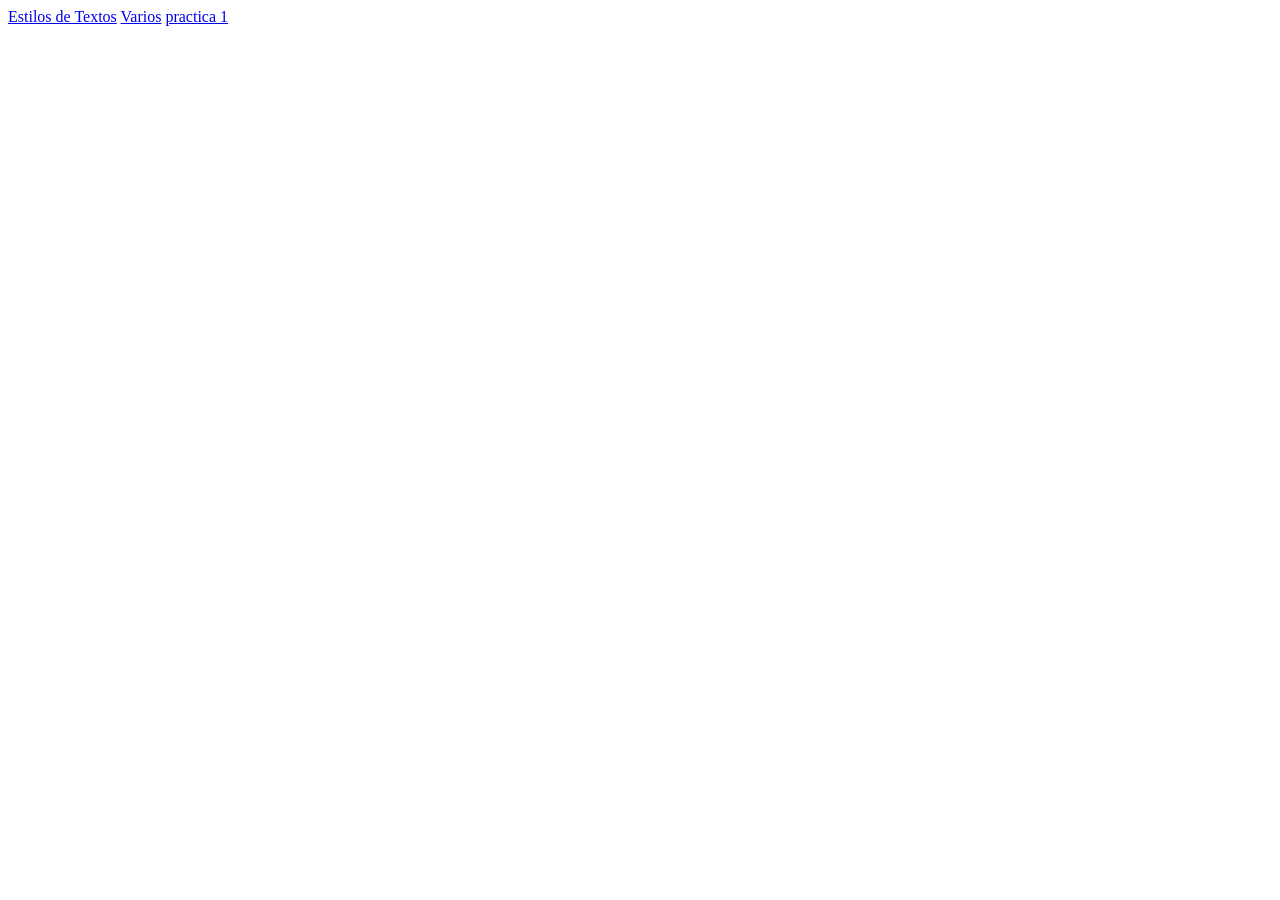
<file: index.html>
<!DOCTYPE html>
<html lang="en">
<head>
    <meta charset="UTF-8">
    <meta name="viewport" content="width=device-width, initial-scale=1.0">
    <title>Document</title>
</head>
<body>
    <a href="estilostexto.html">Estilos de Textos</a>
    <a href="tablasetc.html">Varios</a>
    <a href="practica1.html">practica 1</a>


</body>
</html>
</file>
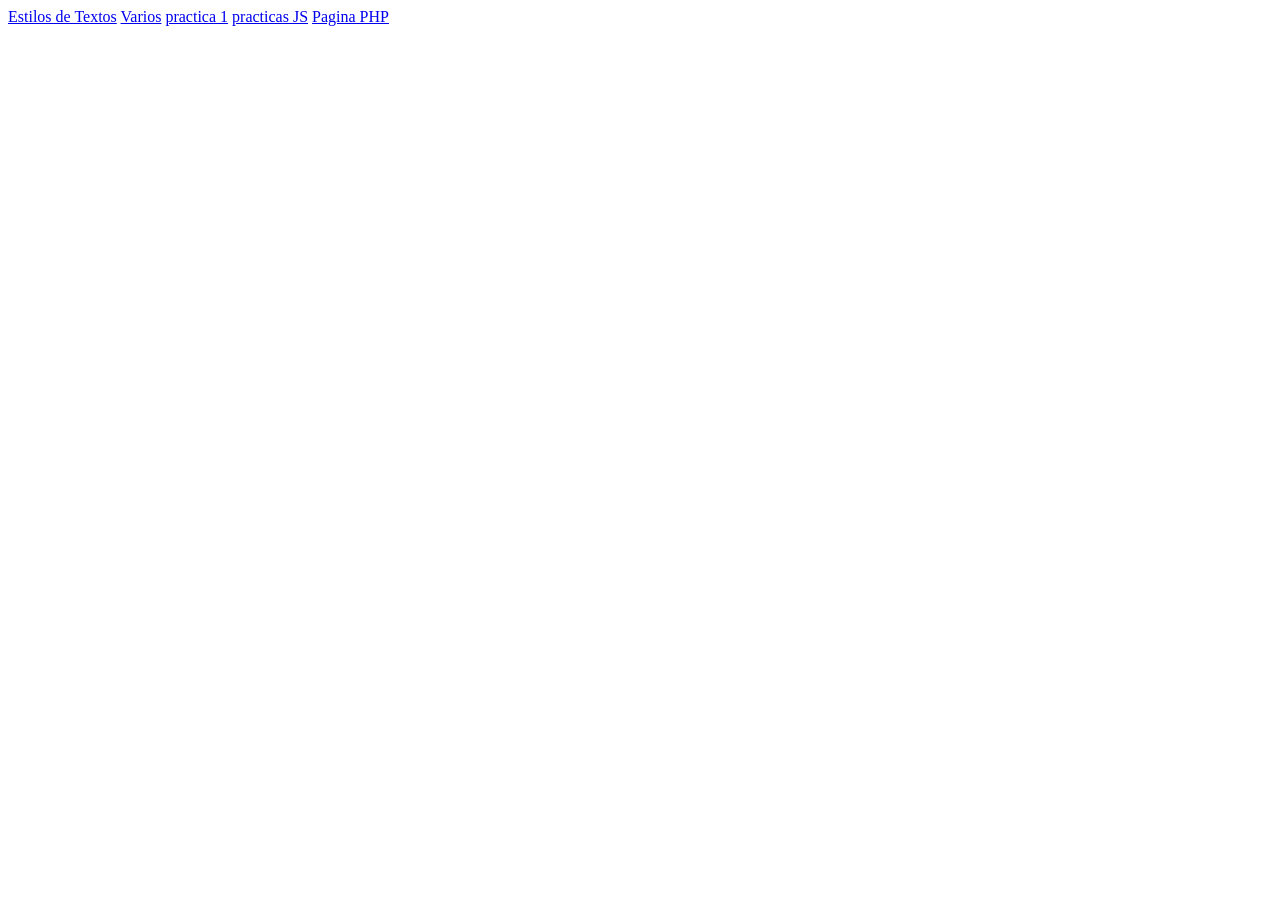
<file: Pruebas y Aprendizaje/index.html>
<!DOCTYPE html>
<html lang="en">
<head>
    <meta charset="UTF-8">
    <meta name="viewport" content="width=device-width, initial-scale=1.0">
    <title>Document</title>
</head>
<body>
    <a href="estilostexto.html">Estilos de Textos</a>
    <a href="tablasetc.html">Varios</a>
    <a href="practica1.html">practica 1</a>
    <a href="newnew.html">practicas JS</a>
    <a href="hola.php">Pagina PHP</a>
</body>
</html>
</file>
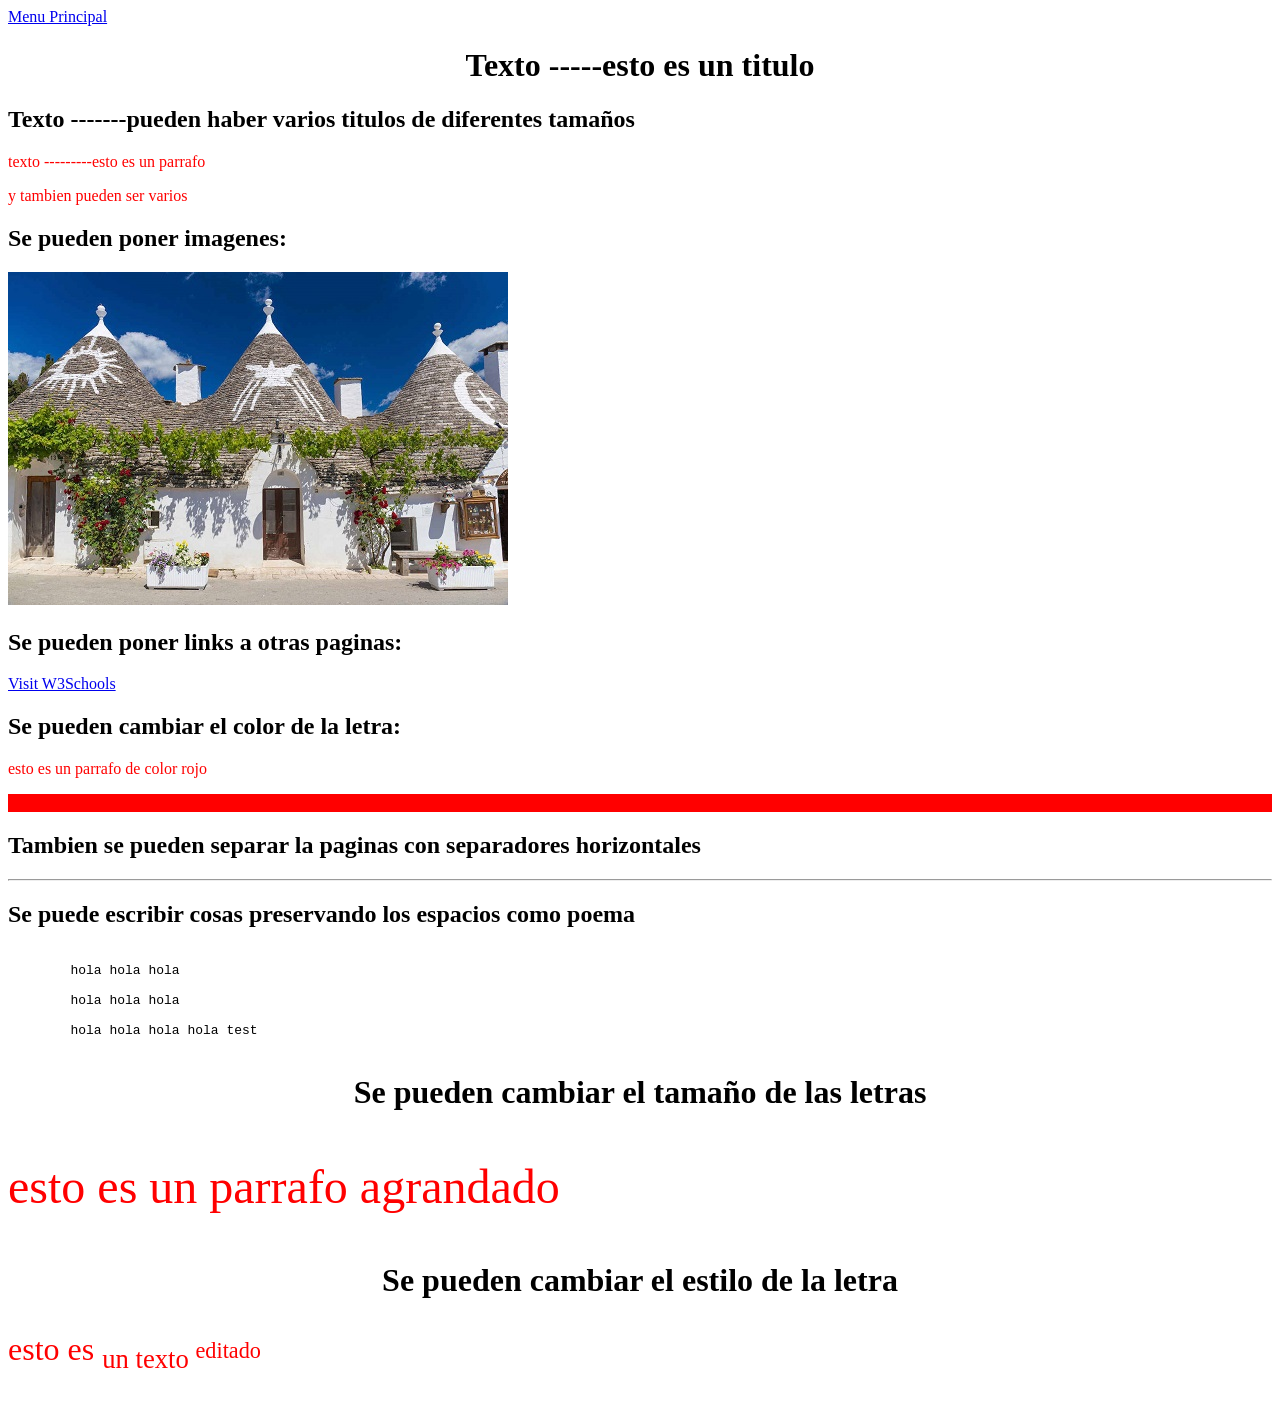
<file: estilostexto.html>
<!DOCTYPE html>
<html lang="en">
<head>
    <meta charset="UTF-8">
    <meta name="viewport" content="width=device-width, initial-scale=1.0">
    <link rel="stylesheet" type="text/css" href="css/styles.css">
    <title>Titulo</title>
    <!--  -->

</head>
<body> <!-- el style sirve para cambiar el color del fondo -->
    <a href="index.html">Menu Principal</a>
    <H1>Texto -----esto es un titulo</H1> <!--sirve para mostrar un titulo -->
    <H2>Texto -------pueden haber varios titulos de diferentes tamaños</H2>
    <p>texto ---------esto es un parrafo</p> <!--sirve para mostrar un parrafo -->
    <p>y tambien pueden ser varios</p>
    <H2>Se pueden poner imagenes: </H2>
    <img src="img/pic_trulli.jpg" alt="Trulli" width="500" height="333"><!--sirve para mostrar una imagen-->
    <H2>Se pueden poner links a otras paginas: </H2>
    <a href="https://www.w3schools.com">Visit W3Schools</a> <!--sirve para mostrar un link a alguna pagina-->
    <H2>Se pueden cambiar el color de la letra: </H2>
    <p style="color:red;">esto es un parrafo de color rojo</p> <!--sirve para cambiar el color de la letra-->
    <p style="background-color:red;">esto es un parrafo con fondo rojo </p>
    <H2>Tambien se pueden separar la paginas con separadores horizontales</H2>
    <hr> <!--sirve para separar -->
    <H2>Se puede escribir cosas preservando los espacios como poema</H2>
    <pre> <!--sirve para escribir como en forma de poema con espacios y breaks-->
        hola hola hola

        hola hola hola

        hola hola hola hola test
    </pre>
    <H1>Se pueden cambiar el tamaño de las letras</H1>
    <p style="font-size: 300%;">esto es un parrafo agrandado</p>
    <H1>Se pueden cambiar el estilo de la letra</H1>
    <p style="font-size: 200%;">esto es <sub>un texto <sup>editado</p> 




    


</body>
</html>
</file>
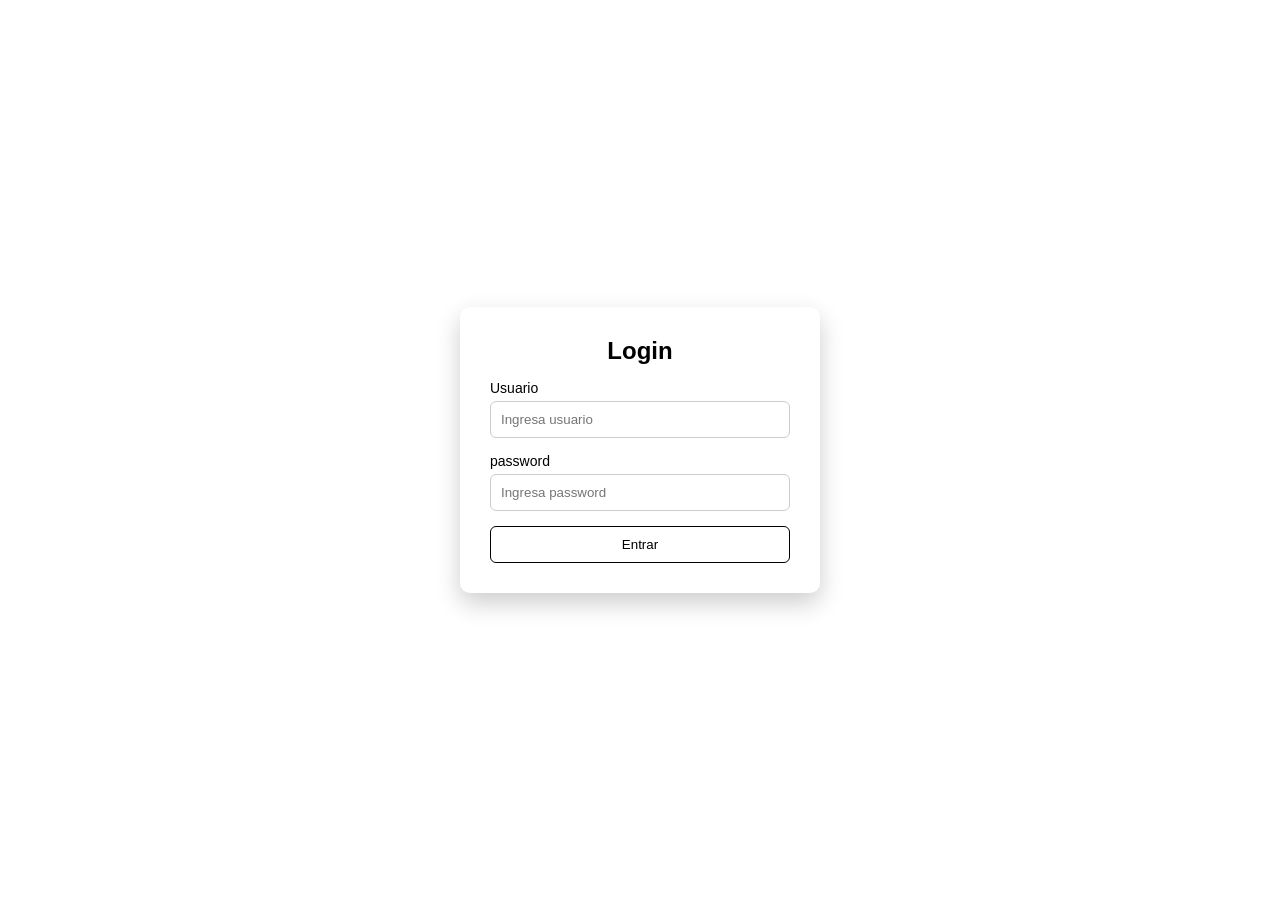
<file: login.html>
<!DOCTYPE html>
<html>
<head>
  <link rel="stylesheet" href="css/estilo.css">
</head>
<body>
<div class="login-box">

    <h2>Login</h2>

    <label>
      Usuario
      <input type="text" placeholder="Ingresa usuario">
    </label>

    <label>
      password <!--uso password porque al escribir contraseña se bugea por alguna razon-->
      <input type="password" placeholder="Ingresa password"> <!--uso password porque al escribir contraseña se bugea por alguna razon-->
    </label>

    <button type="button">Entrar</button>

  </div>
</body>
</html>
</file>
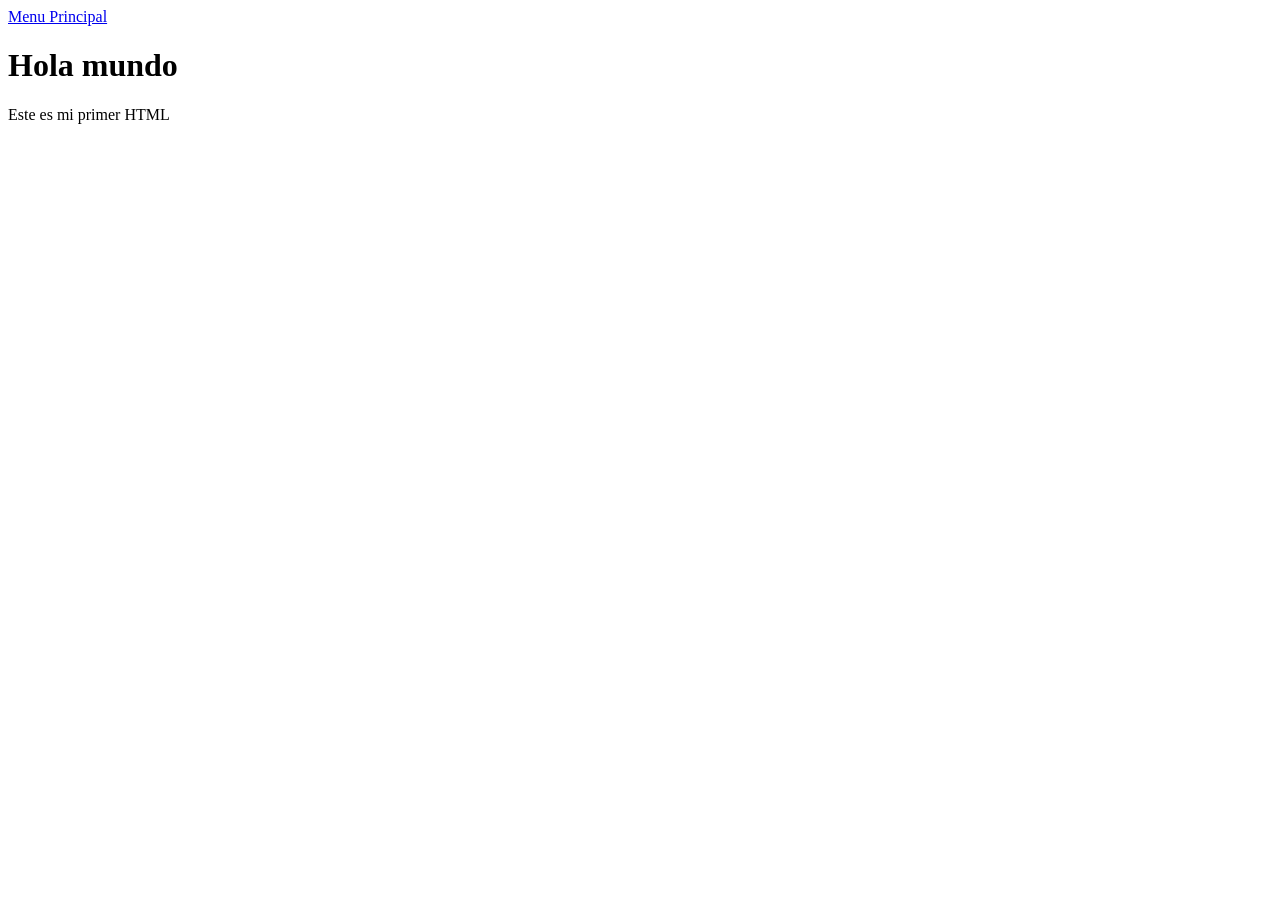
<file: practica1.html>
<!DOCTYPE html>
<html lang="es">
<head>
    <meta charset="UTF-8">
    <meta name="viewport" content="width=device-width, initial-scale=1.0">
    <title>Mi página</title>
</head>
<body>
    <a href="index.html">Menu Principal</a>
    <h1>Hola mundo</h1>
    <p>Este es mi primer HTML</p>
</body>
</html>
</file>
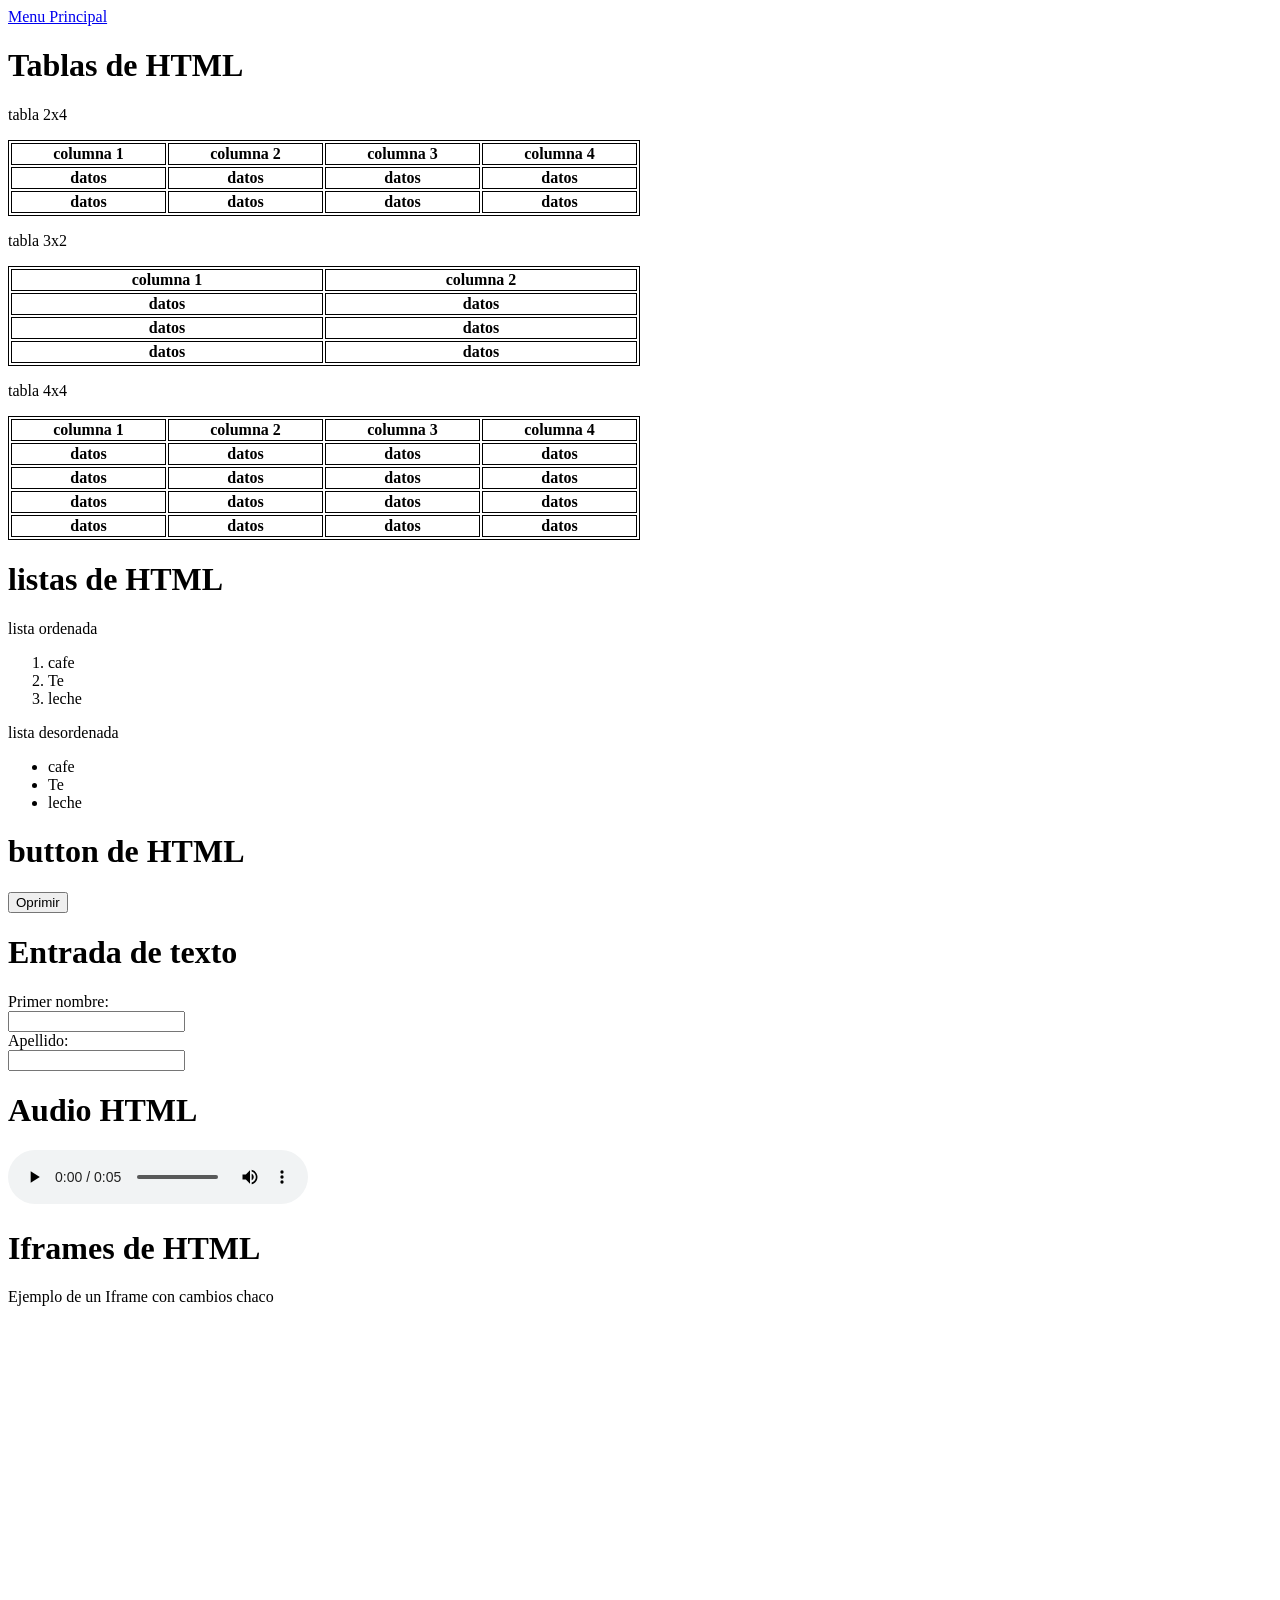
<file: tablasetc.html>
<!DOCTYPE html>
<html lang="en">
<style>
table,th,td {
    border:1px solid black;
}
</style>
<head>
    <meta charset="UTF-8">
    <meta name="viewport" content="width=device-width, initial-scale=1.0">
    <title>Document</title>
    <a href="http://localhost/Proyecto%20Web/index.html">Menu Principal</a>
</head>
<body>
    <h1>Tablas de HTML</h1>
    <p>tabla 2x4</p>
    <table style="width:50%">
        <tr>
            <th>columna 1</th>
            <th>columna 2</th>
            <th>columna 3</th>
            <th>columna 4</th>
        </tr>
        <tr>
            <th>datos</th>
            <th>datos</th>
            <th>datos</th>
            <th>datos</th>
        </tr>
        <tr>
            <th>datos</th>
            <th>datos</th>
            <th>datos</th>
            <th>datos</th>
        </tr>

    </table>
    <p>tabla 3x2</p>
    <table style="width:50%">
        <tr>
            <th>columna 1</th>
            <th>columna 2</th>
        </tr>
        <tr>
            <th>datos</th>
            <th>datos</th>
        </tr>
        <tr>
            <th>datos</th>
            <th>datos</th>
        </tr>
        <tr>
            <th>datos</th>
            <th>datos</th>
        </tr>
    </table>
    <p>tabla 4x4</p>
    <table style="width:50%;">
        <tr>
            <th>columna 1</th>
            <th>columna 2</th>
            <th>columna 3</th>
            <th>columna 4</th>
        </tr>
        <tr>
            <th>datos</th>
            <th>datos</th>
            <th>datos</th>
            <th>datos</th>
        </tr>
        <tr>
            <th>datos</th>
            <th>datos</th>
            <th>datos</th>
            <th>datos</th>
        </tr>
        <tr>
            <th>datos</th>
            <th>datos</th>
            <th>datos</th>
            <th>datos</th>
        </tr>
        <tr>
            <th>datos</th>
            <th>datos</th>
            <th>datos</th>
            <th>datos</th>
        </tr>
        </table>
    <h1>listas de HTML</h1>
    <p>lista ordenada</p>
    <ol>
        <li>cafe</li>
        <li>Te</li>
        <li>leche</li>
    </ol>
    <p>lista desordenada</p>
    <ul>
        <li>cafe</li>
        <li>Te</li>
        <li>leche</li>
    </ul>
    <h1>button de HTML</h1>
    <button>Oprimir</button>
    <h1>Entrada de texto</h1>
    <form>
        <label for="fname">Primer nombre:</label><br>
        <input type="text" id="fname" value=""><br>
        <label for="lname">Apellido:</label><br>
        <input type="text"id="lname" name="lname" value="">
    </form>
    <h1>Audio HTML</h1>
    <audio controls autoplay>
        <source src="SONIDO.mp3" type="audio/mpeg">
    </audio>
    <h1>Iframes de HTML</h1>
    <p>Ejemplo de un Iframe con cambios chaco</p>
    <iframe width="400" height="300" src="https://www.cambioschaco.com.py/widgets/cotizacion/?lang=es" frameborder="0"></iframe>











        
<br>


</body>
</html>
</file>
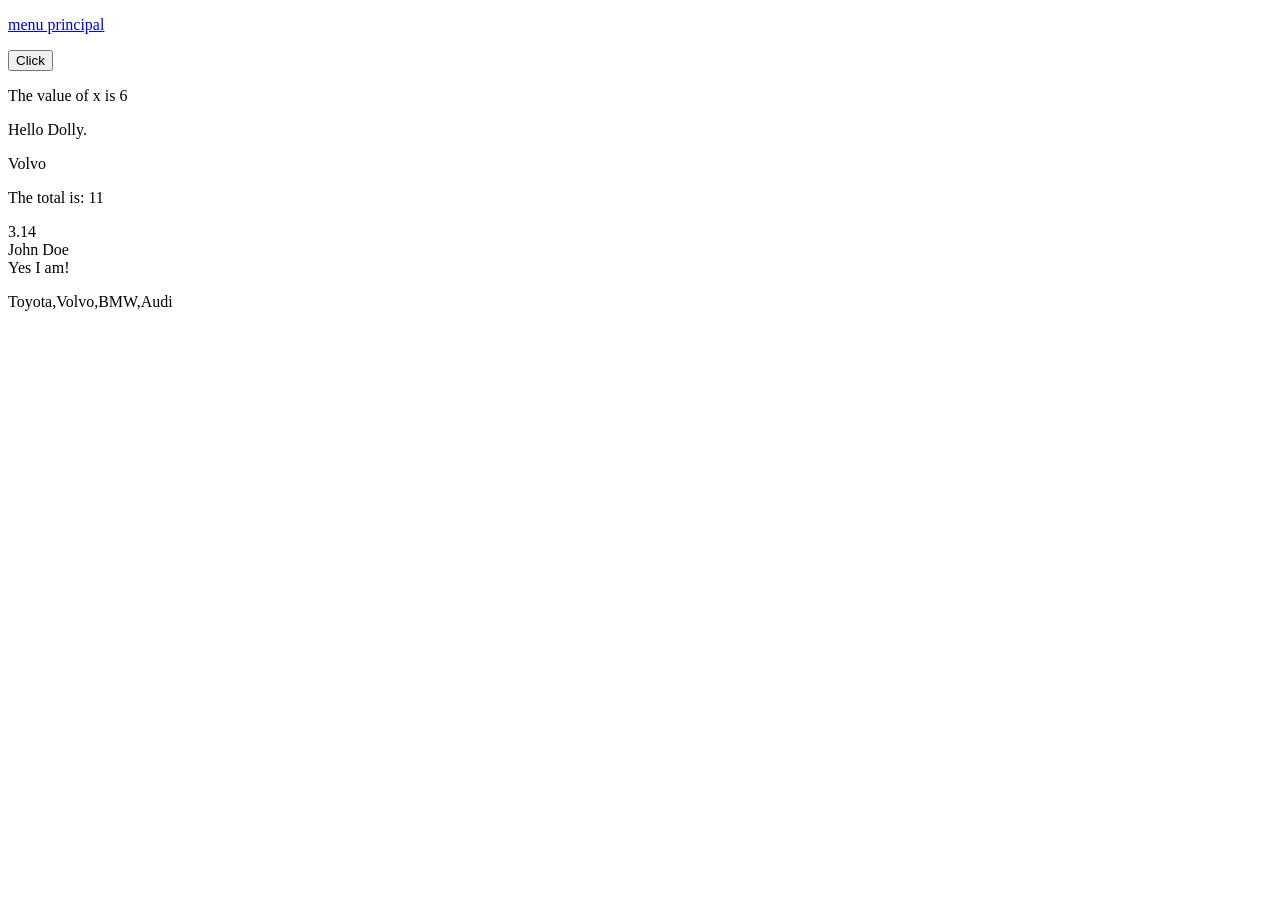
<file: Pruebas y Aprendizaje/newnew.html>
<!DOCTYPE html>
<html>
<head>
</head>
<body>
<!--Hipervinculo para el menu principal-->
<p><a href="http://localhost/Proyecto%20Web/index.html">menu principal</a></p>
<!-- boton de saludar llama al script para que salga cartel de hola -->
<button onclick="saludar()">Click</button>
<!-- archivo html desde el javascript  -->
<p id="demo"></p>
<!--  javascript declaraciones  -->
<p id="mensaje"></p>
<!--  javascript declaraciones de variable con let  -->
<p id="mensaje2"></p>
<!--  javascript declaraciones de variable con const  -->
<p id="mensaje3"></p>
<!--  javascript declaraciones de variable con string y int -->
<p id="mensaje4"></p>
<!--  javascript objetos y constantes -->
<!--  javascript   arrays -->
<p id="array"></p>



<!-- scripts de javascript -->
<script src="js/script.js"></script>
</body>
</html>
</file>
<file: css/styles.css>
body {
    /* font-size: xx-small; */
}

h1 {
    text-align: center;
}

p {
    color:red;
}
</file>
<file: css/estilo.css>
body {
      margin: 0;
      height: 100vh;
      display: flex;
      justify-content: center;
      align-items: center;
      font-family: Arial, sans-serif;
    }

    
    .login-box {
    display: grid;
    gap: 15px;
    width: 300px;
    background: white;
    padding: 30px;
    border-radius: 10px;
    box-shadow: 0 10px 25px rgba(0,0,0,0.2);
      
    }

    h2 {
      text-align: center;
      margin: 0;
    }

   
    label {
      display: grid;
      gap: 5px;
      font-size: 14px;
    }

    input {
      padding: 10px;
      border: 1px solid #ccc;
      border-radius: 6px;
      outline: none;
    }

    input:focus {
      border-color: black;
    }

    button {
      padding: 10px;
      border: 1px solid black;
      background: none;
      cursor: pointer;
      border-radius: 6px;
    }

    button:hover {
      background: black;
      color: white;
    }

    .footer {
      text-align: center;
      font-size: 13px;
    }

    .footer a {
      text-decoration: none;
      color: black;
    }
</file>
